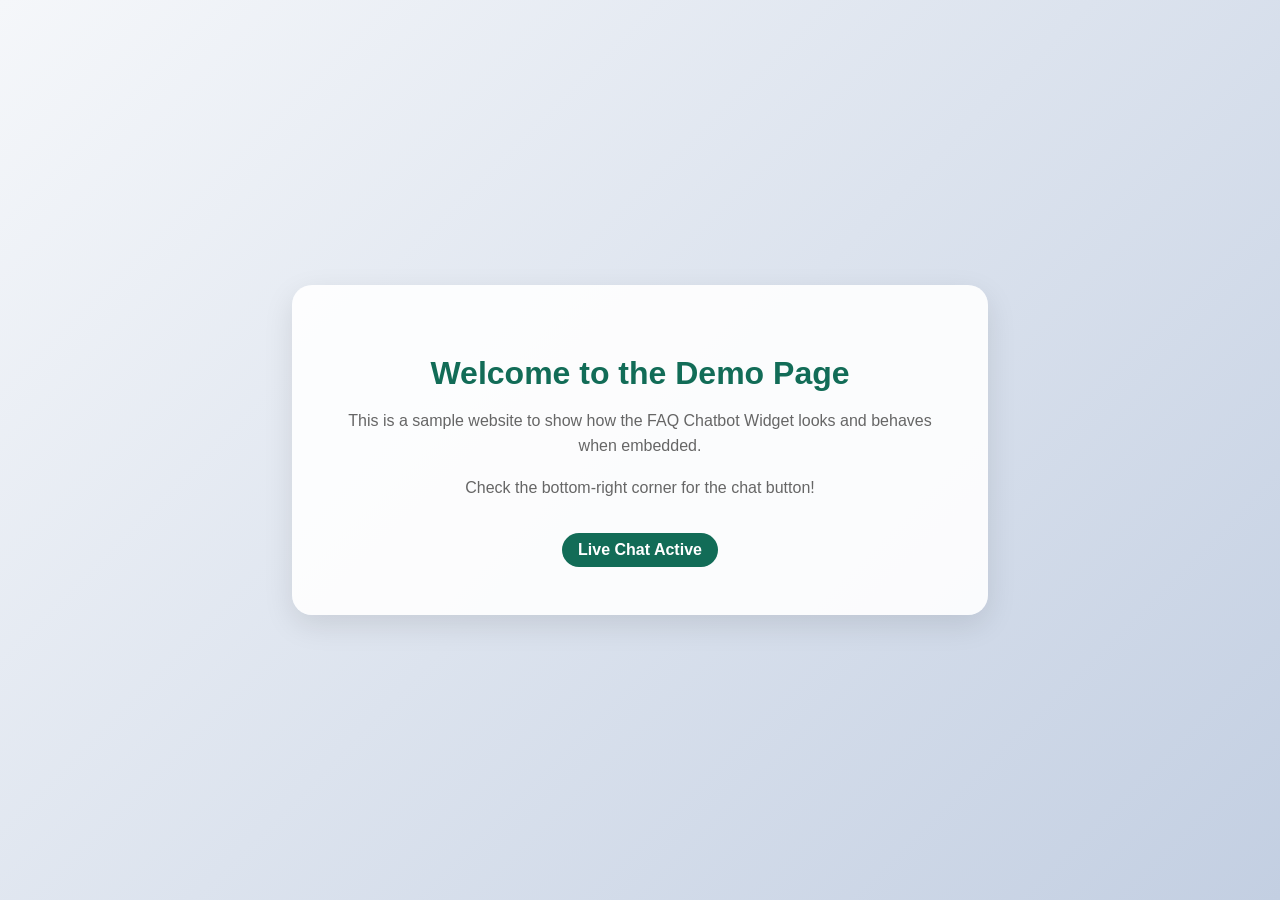
<file: widget/demo.html>
<!DOCTYPE html>
<html lang="en">
<head>
    <meta charset="UTF-8">
    <meta name="viewport" content="width=device-width, initial-scale=1.0">
    <title>Chatbot Widget Demo</title>
    <style>
        body {
            font-family: 'Segoe UI', Tahoma, Geneva, Verdana, sans-serif;
            background: linear-gradient(135deg, #f5f7fa 0%, #c3cfe2 100%);
            height: 100vh;
            display: flex;
            flex-direction: column;
            align-items: center;
            justify-content: center;
            margin: 0;
            color: #333;
        }
        .container {
            text-align: center;
            background: rgba(255, 255, 255, 0.9);
            padding: 3rem;
            border-radius: 20px;
            box-shadow: 0 10px 30px rgba(0,0,0,0.1);
            max-width: 600px;
        }
        h1 {
            color: #126c57;
            margin-bottom: 1rem;
        }
        p {
            line-height: 1.6;
            color: #666;
        }
        .badge {
            background: #126c57;
            color: white;
            padding: 0.5rem 1rem;
            border-radius: 50px;
            font-weight: bold;
            display: inline-block;
            margin-top: 1rem;
        }
    </style>
</head>
<body>
    <div class="container">
        <h1>Welcome to the Demo Page</h1>
        <p>This is a sample website to show how the FAQ Chatbot Widget looks and behaves when embedded.</p>
        <p>Check the bottom-right corner for the chat button!</p>
        <div class="badge">Live Chat Active</div>
    </div>

    <!-- The Chatbot Widget Script -->
    <!-- FAQ Chatbot Widget -->
<!-- FAQ Chatbot Widget -->
<script src="http://127.0.0.1:8000/widget/chatbot-widget.js" data-site-id="example" data-api-base="http://127.0.0.1:8000"></script>
</body>
</html>
</file>
